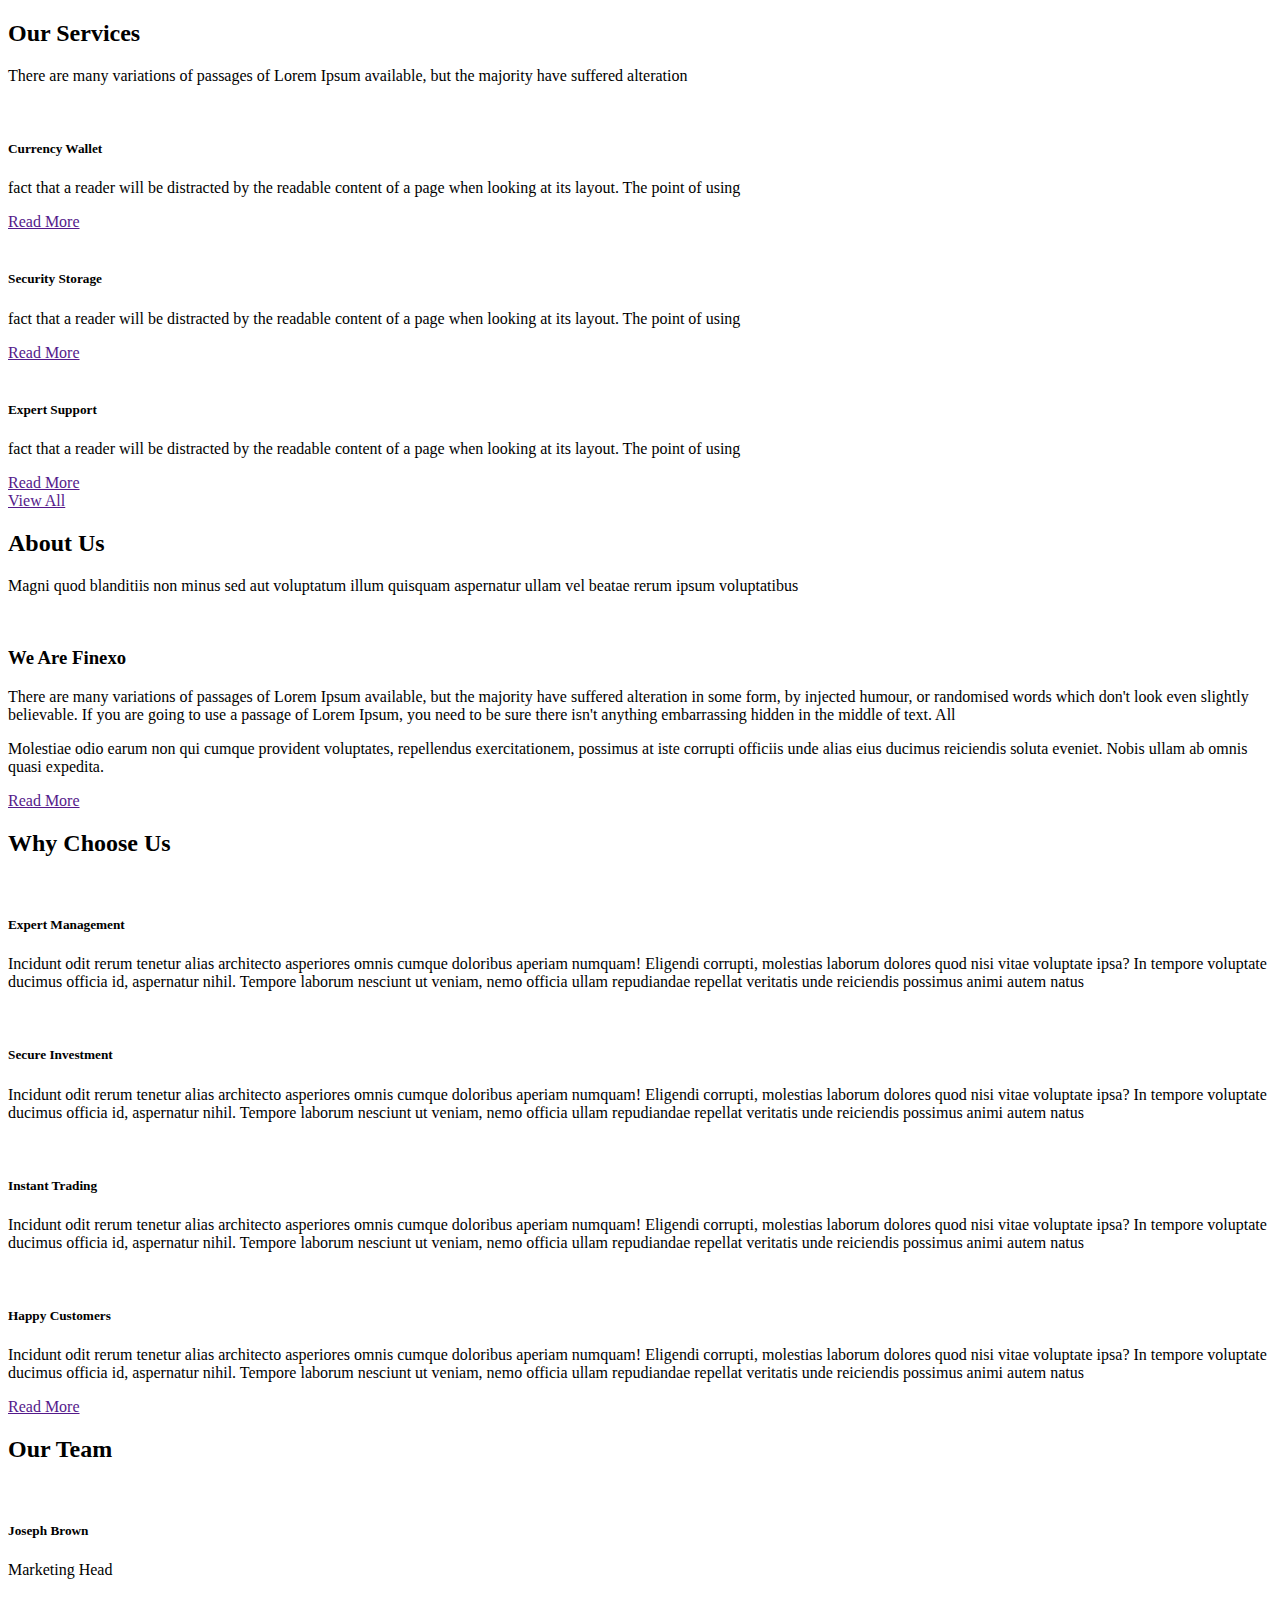
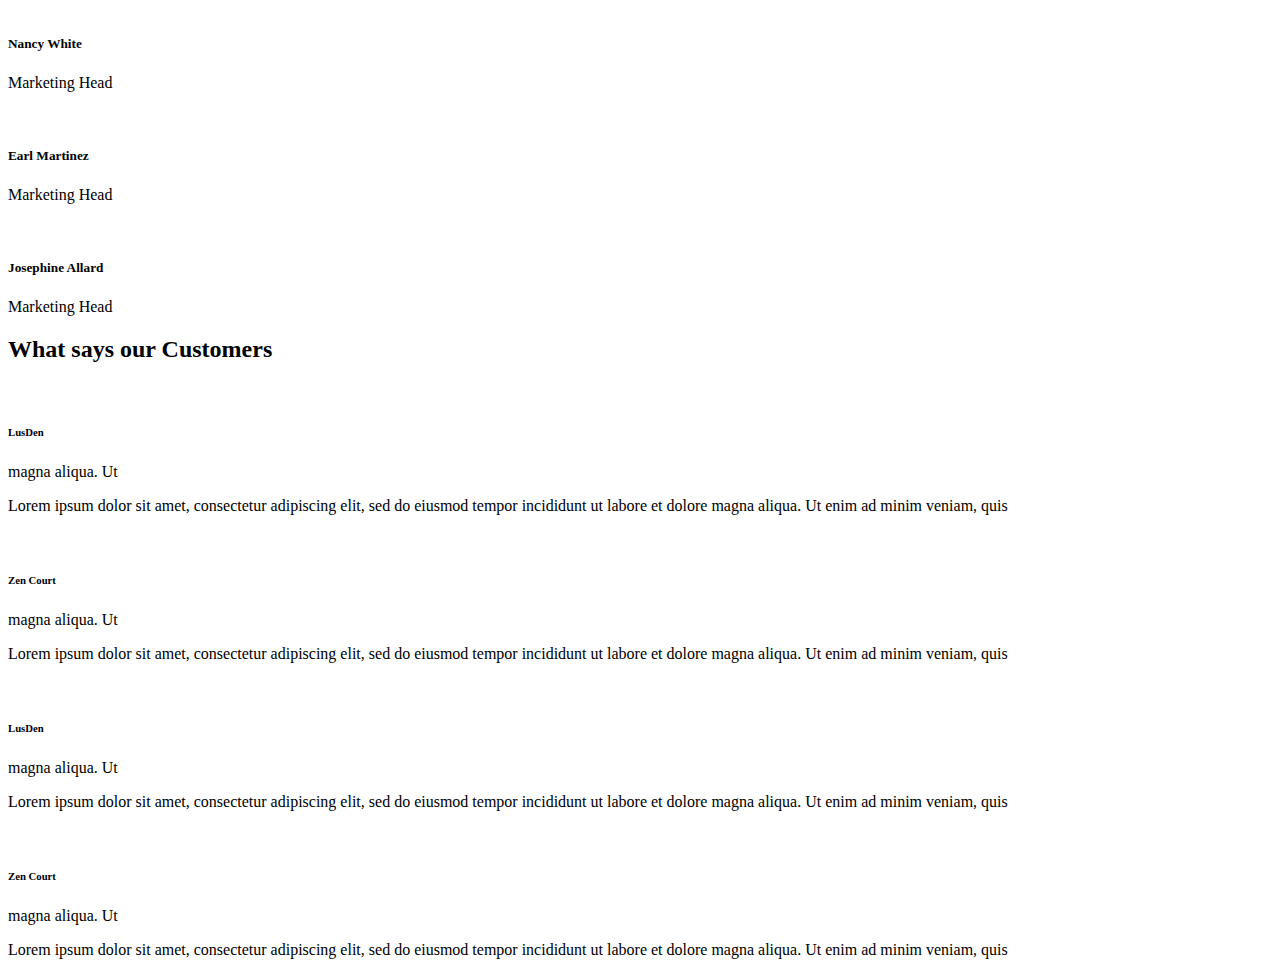
<file: src/main/resources/templates/test/index.html>
<!DOCTYPE html>
<html xmlns:th="http//www.thymeleaf.org"
      xmlns:layout="http://www.ultraq.net.nz/thymeleaf/layout"
      layout:decorate="~{layout/testlayout}">

<div layout:fragment="content">
  <!-- service section -->

  <section class="service_section layout_padding">
    <div class="service_container">
      <div class="container ">
        <div class="heading_container heading_center">
          <h2>
            Our <span>Services</span>
          </h2>
          <p>
            There are many variations of passages of Lorem Ipsum available, but the majority have suffered alteration
          </p>
        </div>
        <div class="row">
          <div class="col-md-4 ">
            <div class="box ">
              <div class="img-box">
                <img th:src="@{/test/images/s1.png}" alt="">
              </div>
              <div class="detail-box">
                <h5>
                  Currency Wallet
                </h5>
                <p>
                  fact that a reader will be distracted by the readable content of a page when looking at its layout.
                  The
                  point of using
                </p>
                <a href="">
                  Read More
                </a>
              </div>
            </div>
          </div>
          <div class="col-md-4 ">
            <div class="box ">
              <div class="img-box">
                <img th:src="@{/test/images/s2.png}" alt="">
              </div>
              <div class="detail-box">
                <h5>
                  Security Storage
                </h5>
                <p>
                  fact that a reader will be distracted by the readable content of a page when looking at its layout.
                  The
                  point of using
                </p>
                <a href="">
                  Read More
                </a>
              </div>
            </div>
          </div>
          <div class="col-md-4 ">
            <div class="box ">
              <div class="img-box">
                <img th:src="@{/test/images/s3.png}" alt="">
              </div>
              <div class="detail-box">
                <h5>
                  Expert Support
                </h5>
                <p>
                  fact that a reader will be distracted by the readable content of a page when looking at its layout.
                  The
                  point of using
                </p>
                <a href="">
                  Read More
                </a>
              </div>
            </div>
          </div>
        </div>
        <div class="btn-box">
          <a href="">
            View All
          </a>
        </div>
      </div>
    </div>
  </section>

  <!-- end service section -->


  <!-- about section -->

  <section class="about_section layout_padding">
    <div class="container  ">
      <div class="heading_container heading_center">
        <h2>
          About <span>Us</span>
        </h2>
        <p>
          Magni quod blanditiis non minus sed aut voluptatum illum quisquam aspernatur ullam vel beatae rerum ipsum voluptatibus
        </p>
      </div>
      <div class="row">
        <div class="col-md-6 ">
          <div class="img-box">
            <img th:src="@{/test/images/about-img.png}" alt="">
          </div>
        </div>
        <div class="col-md-6">
          <div class="detail-box">
            <h3>
              We Are Finexo
            </h3>
            <p>
              There are many variations of passages of Lorem Ipsum available, but the majority have suffered alteration
              in some form, by injected humour, or randomised words which don't look even slightly believable. If you
              are going to use a passage of Lorem Ipsum, you need to be sure there isn't anything embarrassing hidden in
              the middle of text. All
            </p>
            <p>
              Molestiae odio earum non qui cumque provident voluptates, repellendus exercitationem, possimus at iste corrupti officiis unde alias eius ducimus reiciendis soluta eveniet. Nobis ullam ab omnis quasi expedita.
            </p>
            <a href="">
              Read More
            </a>
          </div>
        </div>
      </div>
    </div>
  </section>

  <!-- end about section -->

  <!-- why section -->

  <section class="why_section layout_padding">
    <div class="container">
      <div class="heading_container heading_center">
        <h2>
          Why Choose <span>Us</span>
        </h2>
      </div>
      <div class="why_container">
        <div class="box">
          <div class="img-box">
            <img th:src="@{/test/images/w1.png}" alt="">
          </div>
          <div class="detail-box">
            <h5>
              Expert Management
            </h5>
            <p>
              Incidunt odit rerum tenetur alias architecto asperiores omnis cumque doloribus aperiam numquam! Eligendi corrupti, molestias laborum dolores quod nisi vitae voluptate ipsa? In tempore voluptate ducimus officia id, aspernatur nihil.
              Tempore laborum nesciunt ut veniam, nemo officia ullam repudiandae repellat veritatis unde reiciendis possimus animi autem natus
            </p>
          </div>
        </div>
        <div class="box">
          <div class="img-box">
            <img th:src="@{/test/images/w2.png}" alt="">
          </div>
          <div class="detail-box">
            <h5>
              Secure Investment
            </h5>
            <p>
              Incidunt odit rerum tenetur alias architecto asperiores omnis cumque doloribus aperiam numquam! Eligendi corrupti, molestias laborum dolores quod nisi vitae voluptate ipsa? In tempore voluptate ducimus officia id, aspernatur nihil.
              Tempore laborum nesciunt ut veniam, nemo officia ullam repudiandae repellat veritatis unde reiciendis possimus animi autem natus
            </p>
          </div>
        </div>
        <div class="box">
          <div class="img-box">
            <img th:src="@{/test/images/w3.png}" alt="">
          </div>
          <div class="detail-box">
            <h5>
              Instant Trading
            </h5>
            <p>
              Incidunt odit rerum tenetur alias architecto asperiores omnis cumque doloribus aperiam numquam! Eligendi corrupti, molestias laborum dolores quod nisi vitae voluptate ipsa? In tempore voluptate ducimus officia id, aspernatur nihil.
              Tempore laborum nesciunt ut veniam, nemo officia ullam repudiandae repellat veritatis unde reiciendis possimus animi autem natus
            </p>
          </div>
        </div>
        <div class="box">
          <div class="img-box">
            <img th:src="@{/test/images/w4.png}" alt="">
          </div>
          <div class="detail-box">
            <h5>
              Happy Customers
            </h5>
            <p>
              Incidunt odit rerum tenetur alias architecto asperiores omnis cumque doloribus aperiam numquam! Eligendi corrupti, molestias laborum dolores quod nisi vitae voluptate ipsa? In tempore voluptate ducimus officia id, aspernatur nihil.
              Tempore laborum nesciunt ut veniam, nemo officia ullam repudiandae repellat veritatis unde reiciendis possimus animi autem natus
            </p>
          </div>
        </div>
      </div>
      <div class="btn-box">
        <a href="">
          Read More
        </a>
      </div>
    </div>
  </section>

  <!-- end why section -->

  <!-- team section -->
  <section class="team_section layout_padding">
    <div class="container-fluid">
      <div class="heading_container heading_center">
        <h2 class="">
          Our <span> Team</span>
        </h2>
      </div>

      <div class="team_container">
        <div class="row">
          <div class="col-lg-3 col-sm-6">
            <div class="box ">
              <div class="img-box">
                <img th:src="@{/test/images/team-1.jpg}" class="img1" alt="">
              </div>
              <div class="detail-box">
                <h5>
                  Joseph Brown
                </h5>
                <p>
                  Marketing Head
                </p>
              </div>
              <div class="social_box">
                <a href="#">
                  <i class="fa fa-facebook" aria-hidden="true"></i>
                </a>
                <a href="#">
                  <i class="fa fa-twitter" aria-hidden="true"></i>
                </a>
                <a href="#">
                  <i class="fa fa-linkedin" aria-hidden="true"></i>
                </a>
                <a href="#">
                  <i class="fa fa-instagram" aria-hidden="true"></i>
                </a>
                <a href="#">
                  <i class="fa fa-youtube-play" aria-hidden="true"></i>
                </a>
              </div>
            </div>
          </div>
          <div class="col-lg-3 col-sm-6">
            <div class="box ">
              <div class="img-box">
                <img th:src="@{/test/images/team-2.jpg}" class="img1" alt="">
              </div>
              <div class="detail-box">
                <h5>
                  Nancy White
                </h5>
                <p>
                  Marketing Head
                </p>
              </div>
              <div class="social_box">
                <a href="#">
                  <i class="fa fa-facebook" aria-hidden="true"></i>
                </a>
                <a href="#">
                  <i class="fa fa-twitter" aria-hidden="true"></i>
                </a>
                <a href="#">
                  <i class="fa fa-linkedin" aria-hidden="true"></i>
                </a>
                <a href="#">
                  <i class="fa fa-instagram" aria-hidden="true"></i>
                </a>
                <a href="#">
                  <i class="fa fa-youtube-play" aria-hidden="true"></i>
                </a>
              </div>
            </div>
          </div>
          <div class="col-lg-3 col-sm-6">
            <div class="box ">
              <div class="img-box">
                <img th:src="@{/test/images/team-3.jpg}" class="img1" alt="">
              </div>
              <div class="detail-box">
                <h5>
                  Earl Martinez
                </h5>
                <p>
                  Marketing Head
                </p>
              </div>
              <div class="social_box">
                <a href="#">
                  <i class="fa fa-facebook" aria-hidden="true"></i>
                </a>
                <a href="#">
                  <i class="fa fa-twitter" aria-hidden="true"></i>
                </a>
                <a href="#">
                  <i class="fa fa-linkedin" aria-hidden="true"></i>
                </a>
                <a href="#">
                  <i class="fa fa-instagram" aria-hidden="true"></i>
                </a>
                <a href="#">
                  <i class="fa fa-youtube-play" aria-hidden="true"></i>
                </a>
              </div>
            </div>
          </div>
          <div class="col-lg-3 col-sm-6">
            <div class="box ">
              <div class="img-box">
                <img th:src="@{/test/images/team-4.jpg}" class="img1" alt="">
              </div>
              <div class="detail-box">
                <h5>
                  Josephine Allard
                </h5>
                <p>
                  Marketing Head
                </p>
              </div>
              <div class="social_box">
                <a href="#">
                  <i class="fa fa-facebook" aria-hidden="true"></i>
                </a>
                <a href="#">
                  <i class="fa fa-twitter" aria-hidden="true"></i>
                </a>
                <a href="#">
                  <i class="fa fa-linkedin" aria-hidden="true"></i>
                </a>
                <a href="#">
                  <i class="fa fa-instagram" aria-hidden="true"></i>
                </a>
                <a href="#">
                  <i class="fa fa-youtube-play" aria-hidden="true"></i>
                </a>
              </div>
            </div>
          </div>
        </div>
      </div>
    </div>
  </section>
  <!-- end team section -->


  <!-- client section -->

  <section class="client_section layout_padding">
    <div class="container">
      <div class="heading_container heading_center psudo_white_primary mb_45">
        <h2>
          What says our <span>Customers</span>
        </h2>
      </div>
      <div class="carousel-wrap ">
        <div class="owl-carousel client_owl-carousel">
          <div class="item">
            <div class="box">
              <div class="img-box">
                <img th:src="@{/test/images/client1.jpg}" alt="" class="box-img">
              </div>
              <div class="detail-box">
                <div class="client_id">
                  <div class="client_info">
                    <h6>
                      LusDen
                    </h6>
                    <p>
                      magna aliqua. Ut
                    </p>
                  </div>
                  <i class="fa fa-quote-left" aria-hidden="true"></i>
                </div>
                <p>
                  Lorem ipsum dolor sit amet, consectetur adipiscing elit, sed do eiusmod tempor incididunt ut labore et dolore magna aliqua. Ut enim ad minim veniam, quis </p>
              </div>
            </div>
          </div>
          <div class="item">
            <div class="box">
              <div class="img-box">
                <img th:src="@{/test/images/client2.jpg}" alt="" class="box-img">
              </div>
              <div class="detail-box">
                <div class="client_id">
                  <div class="client_info">
                    <h6>
                      Zen Court
                    </h6>
                    <p>
                      magna aliqua. Ut
                    </p>
                  </div>
                  <i class="fa fa-quote-left" aria-hidden="true"></i>
                </div>
                <p>
                  Lorem ipsum dolor sit amet, consectetur adipiscing elit, sed do eiusmod tempor incididunt ut labore et dolore magna aliqua. Ut enim ad minim veniam, quis </p>
              </div>
            </div>
          </div>
          <div class="item">
            <div class="box">
              <div class="img-box">
                <img th:src="@{/test/images/client1.jpg}" alt="" class="box-img">
              </div>
              <div class="detail-box">
                <div class="client_id">
                  <div class="client_info">
                    <h6>
                      LusDen
                    </h6>
                    <p>
                      magna aliqua. Ut
                    </p>
                  </div>
                  <i class="fa fa-quote-left" aria-hidden="true"></i>
                </div>
                <p>
                  Lorem ipsum dolor sit amet, consectetur adipiscing elit, sed do eiusmod tempor incididunt ut labore et dolore magna aliqua. Ut enim ad minim veniam, quis </p>
              </div>
            </div>
          </div>
          <div class="item">
            <div class="box">
              <div class="img-box">
                <img th:src="@{/test/images/client2.jpg}" alt="" class="box-img">
              </div>
              <div class="detail-box">
                <div class="client_id">
                  <div class="client_info">
                    <h6>
                      Zen Court
                    </h6>
                    <p>
                      magna aliqua. Ut
                    </p>
                  </div>
                  <i class="fa fa-quote-left" aria-hidden="true"></i>
                </div>
                <p>
                  Lorem ipsum dolor sit amet, consectetur adipiscing elit, sed do eiusmod tempor incididunt ut labore et dolore magna aliqua. Ut enim ad minim veniam, quis </p>
              </div>
            </div>
          </div>
        </div>
      </div>
    </div>
  </section>

  <!-- end client section -->
</div>

</html>
</file>
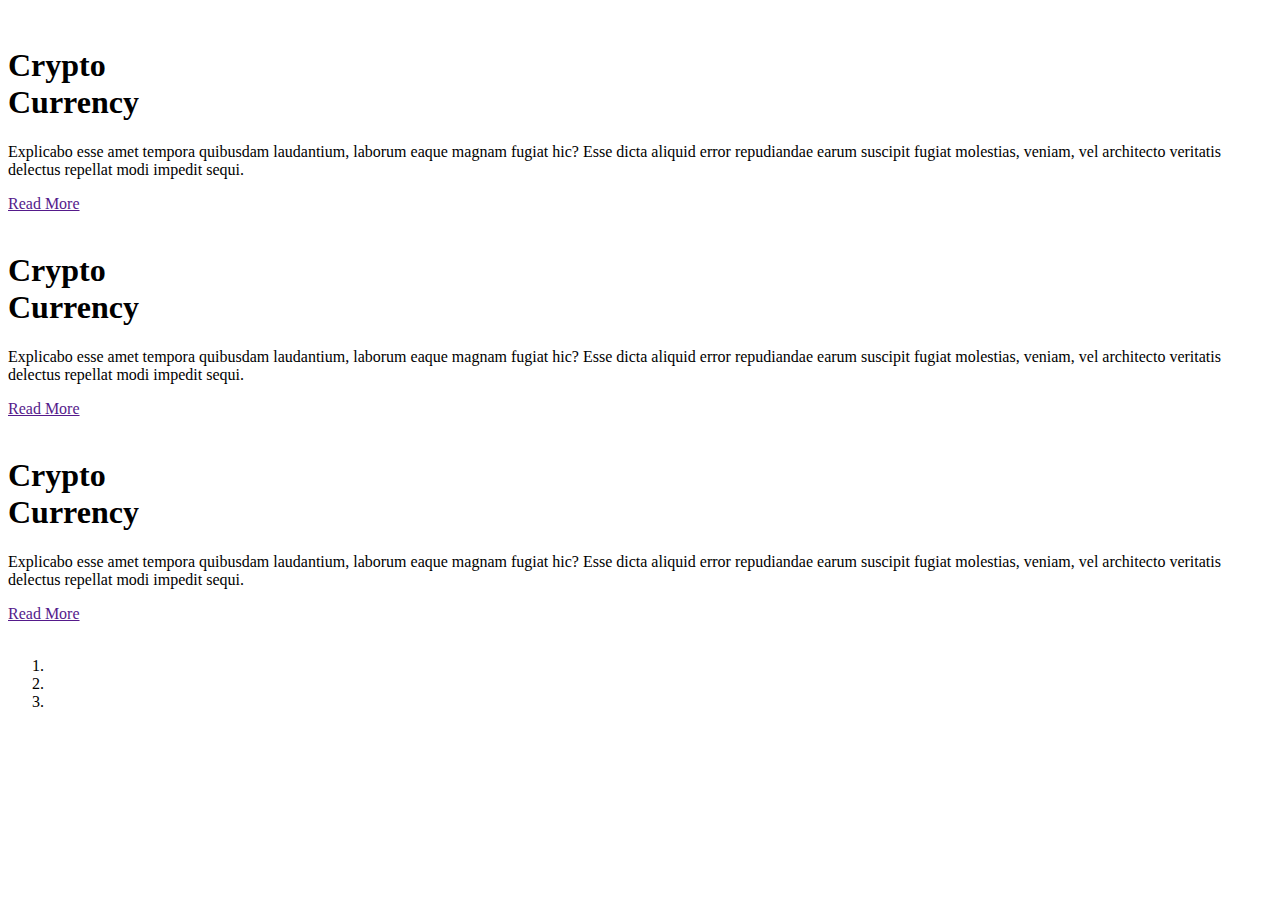
<file: src/main/resources/templates/layout/testlayout.html>
<!DOCTYPE html>
<html lang="kr" xmlns:th="http://www.thymeleaf.org"
      xmlns:layout="http://www.ultraq.net.nz/thymeleaf/layout"
      xmlns:sec="http://www.springframework.org/security/tags">
<head>
        <!-- Basic -->
        <meta charset="utf-8" />
        <meta http-equiv="X-UA-Compatible" content="IE=edge" />
        <!-- Mobile Metas -->
        <meta name="viewport" content="width=device-width, initial-scale=1, shrink-to-fit=no" />
        <!-- Site Metas -->
        <meta name="keywords" content="" />
        <meta name="description" content="" />
        <meta name="author" content="" />
        <link rel="shortcut icon" th:href="@{/test/images/favicon.png}" type="">

        <title> Finexo </title>

        <!-- bootstrap core css -->
        <link rel="stylesheet" type="text/css" th:href="@{/test/css/bootstrap.css}" />

        <!-- fonts style -->
        <link href="https://fonts.googleapis.com/css2?family=Roboto:wght@400;500;700;900&display=swap" rel="stylesheet">

        <!--owl slider stylesheet -->
        <link rel="stylesheet" type="text/css" href="https://cdnjs.cloudflare.com/ajax/libs/OwlCarousel2/2.3.4/assets/owl.carousel.min.css" />

        <!-- font awesome style -->
        <link th:href="@{/test/css/font-awesome.min.css}" rel="stylesheet" />

        <!-- Custom styles for this template -->
        <link th:href="@{/test/css/style.css}" rel="stylesheet" />
        <!-- responsive style -->
        <link th:href="@{/test/css/responsive.css}" rel="stylesheet" />
    <!--    <meta name="_csrf" th:content="${_csrf.token}"/>-->
    <!--    <meta name="_csrf_header" th:content="${_csrf.headerName}"/>-->
</head>
<body>
<div class="hero_area">

        <div class="hero_bg_box">
                <div class="bg_img_box">
                        <img th:src="@{/test/images/hero-bg.png}" alt="">
                </div>
        </div>
<header th:replace="fragments/test/header::header" ></header>
        <!-- slider section -->
        <section class="slider_section ">
                <div id="customCarousel1" class="carousel slide" data-ride="carousel">
                        <div class="carousel-inner">
                                <div class="carousel-item active">
                                        <div class="container ">
                                                <div class="row">
                                                        <div class="col-md-6 ">
                                                                <div class="detail-box">
                                                                        <h1>
                                                                                Crypto <br>
                                                                                Currency
                                                                        </h1>
                                                                        <p>
                                                                                Explicabo esse amet tempora quibusdam laudantium, laborum eaque magnam fugiat hic? Esse dicta aliquid error repudiandae earum suscipit fugiat molestias, veniam, vel architecto veritatis delectus repellat modi impedit sequi.
                                                                        </p>
                                                                        <div class="btn-box">
                                                                                <a href="" class="btn1">
                                                                                        Read More
                                                                                </a>
                                                                        </div>
                                                                </div>
                                                        </div>
                                                        <div class="col-md-6">
                                                                <div class="img-box">
                                                                        <img th:src="@{/test/images/slider-img.png}" alt="">
                                                                </div>
                                                        </div>
                                                </div>
                                        </div>
                                </div>
                                <div class="carousel-item ">
                                        <div class="container ">
                                                <div class="row">
                                                        <div class="col-md-6 ">
                                                                <div class="detail-box">
                                                                        <h1>
                                                                                Crypto <br>
                                                                                Currency
                                                                        </h1>
                                                                        <p>
                                                                                Explicabo esse amet tempora quibusdam laudantium, laborum eaque magnam fugiat hic? Esse dicta aliquid error repudiandae earum suscipit fugiat molestias, veniam, vel architecto veritatis delectus repellat modi impedit sequi.
                                                                        </p>
                                                                        <div class="btn-box">
                                                                                <a href="" class="btn1">
                                                                                        Read More
                                                                                </a>
                                                                        </div>
                                                                </div>
                                                        </div>
                                                        <div class="col-md-6">
                                                                <div class="img-box">
                                                                        <img th:src="@{/test/images/slider-img.png}" alt="">
                                                                </div>
                                                        </div>
                                                </div>
                                        </div>
                                </div>
                                <div class="carousel-item">
                                        <div class="container ">
                                                <div class="row">
                                                        <div class="col-md-6 ">
                                                                <div class="detail-box">
                                                                        <h1>
                                                                                Crypto <br>
                                                                                Currency
                                                                        </h1>
                                                                        <p>
                                                                                Explicabo esse amet tempora quibusdam laudantium, laborum eaque magnam fugiat hic? Esse dicta aliquid error repudiandae earum suscipit fugiat molestias, veniam, vel architecto veritatis delectus repellat modi impedit sequi.
                                                                        </p>
                                                                        <div class="btn-box">
                                                                                <a href="" class="btn1">
                                                                                        Read More
                                                                                </a>
                                                                        </div>
                                                                </div>
                                                        </div>
                                                        <div class="col-md-6">
                                                                <div class="img-box">
                                                                        <img th:src="@{/test/images/slider-img.png}" alt="">
                                                                </div>
                                                        </div>
                                                </div>
                                        </div>
                                </div>
                        </div>
                        <ol class="carousel-indicators">
                                <li data-target="#customCarousel1" data-slide-to="0" class="active"></li>
                                <li data-target="#customCarousel1" data-slide-to="1"></li>
                                <li data-target="#customCarousel1" data-slide-to="2"></li>
                        </ol>
                </div>

        </section>
</div>
<!-- end slider section -->
<div layout:fragment="content" class="content"></div>
<div th:replace="fragments/test/footer::footer"></div>
</body>
</html>
</file>
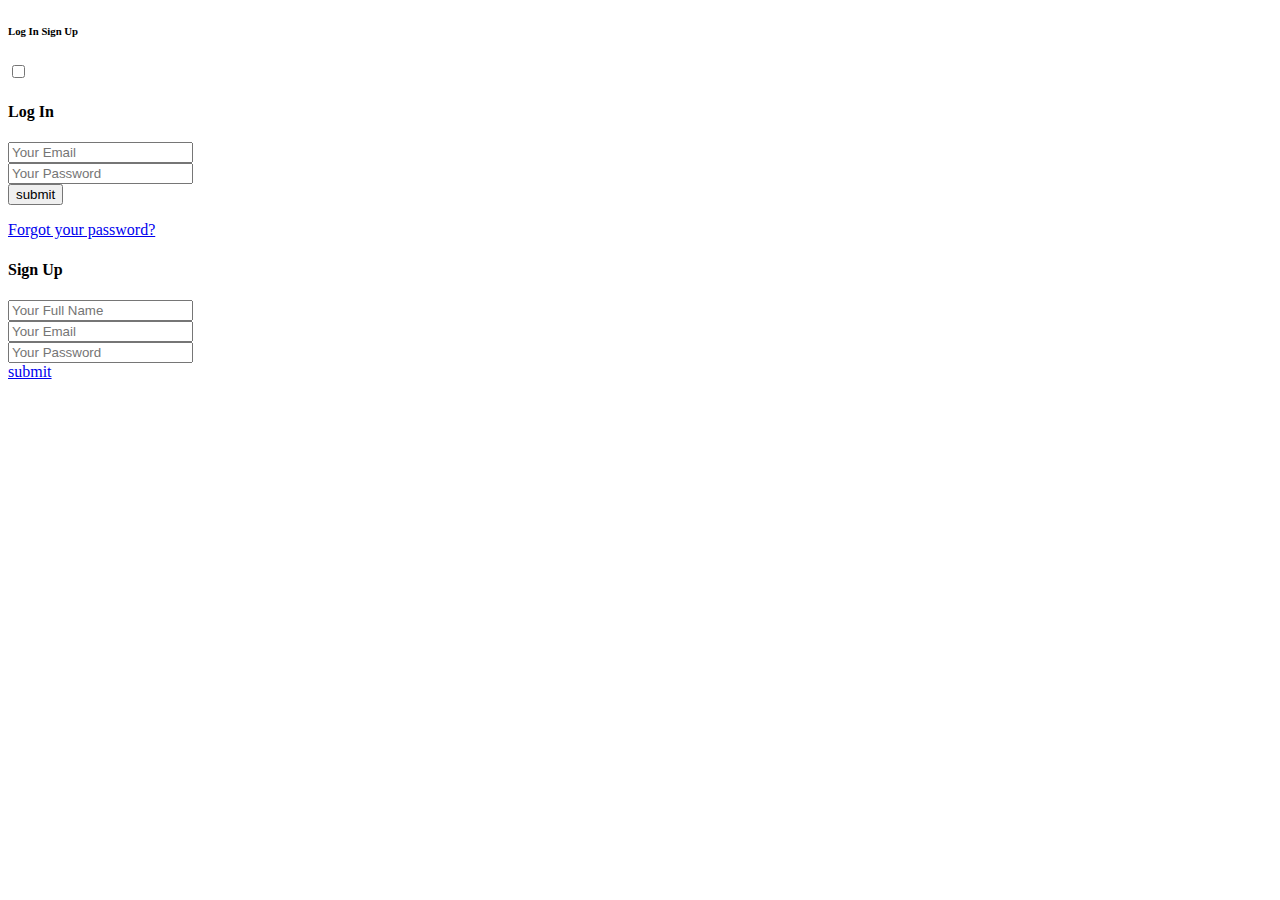
<file: src/main/resources/templates/login/login.html>
<!DOCTYPE html>
<html lang="en">
<head>
    <meta charset="UTF-8">
    <title>Welcome!</title>
    <link rel="stylesheet" th:href="@{/login/login.css}">
</head>
<body>
<div class="section">
    <div class="container">
        <div class="row full-height justify-content-center">
            <div class="col-12 text-center align-self-center py-5">
                <div class="section pb-5 pt-5 pt-sm-2 text-center">
                    <h6 class="mb-0 pb-3"><span>Log In </span><span>Sign Up</span></h6>
                    <input class="checkbox" type="checkbox" id="reg-log" name="reg-log"/>
                    <label for="reg-log"></label>
                    <div class="card-3d-wrap mx-auto">
                        <div class="card-3d-wrapper">
                            <div class="card-front">
                                <div class="center-wrap">
                                    <div class="section text-center">
                                        <h4 class="mb-4 pb-3">Log In</h4>
                                        <form th:action="@{/userapi/login}" method="post">
                                        <div class="form-group">
                                            <input type="email" name="logmail" class="form-style" placeholder="Your Email" id="logmail" autocomplete="off">
                                            <i class="input-icon uil uil-at"></i>
                                        </div>
                                        <div class="form-group mt-2">
                                            <input type="password" name="logpass" class="form-style" placeholder="Your Password" id="logpass" autocomplete="off">
                                            <i class="input-icon uil uil-lock-alt"></i>
                                        </div>
                                        <button type="submit" class="btn mt-4">submit</button>
                                        <p class="mb-0 mt-4 text-center"><a href="#0" class="link">Forgot your password?</a></p>
                                        </form>
                                    </div>
                                </div>
                            </div>
                            <div class="card-back">
                                <div class="center-wrap">
                                    <div class="section text-center">
                                        <h4 class="mb-4 pb-3">Sign Up</h4>
                                        <div class="form-group">
                                            <input type="text" name="logname" class="form-style" placeholder="Your Full Name" id="signname" autocomplete="off">
                                            <i class="input-icon uil uil-user"></i>
                                        </div>
                                        <div class="form-group mt-2">
                                            <input type="email" name="logemail" class="form-style" placeholder="Your Email" id="signmail" autocomplete="off">
                                            <i class="input-icon uil uil-at"></i>
                                        </div>
                                        <div class="form-group mt-2">
                                            <input type="password" name="logpass" class="form-style" placeholder="Your Password" id="signpass" autocomplete="off">
                                            <i class="input-icon uil uil-lock-alt"></i>
                                        </div>
                                        <a href="#" class="btn mt-4">submit</a>
                                    </div>
                                </div>
                            </div>
                        </div>
                    </div>
                </div>
            </div>
        </div>
    </div>
</div>
</body>
</html>
</file>
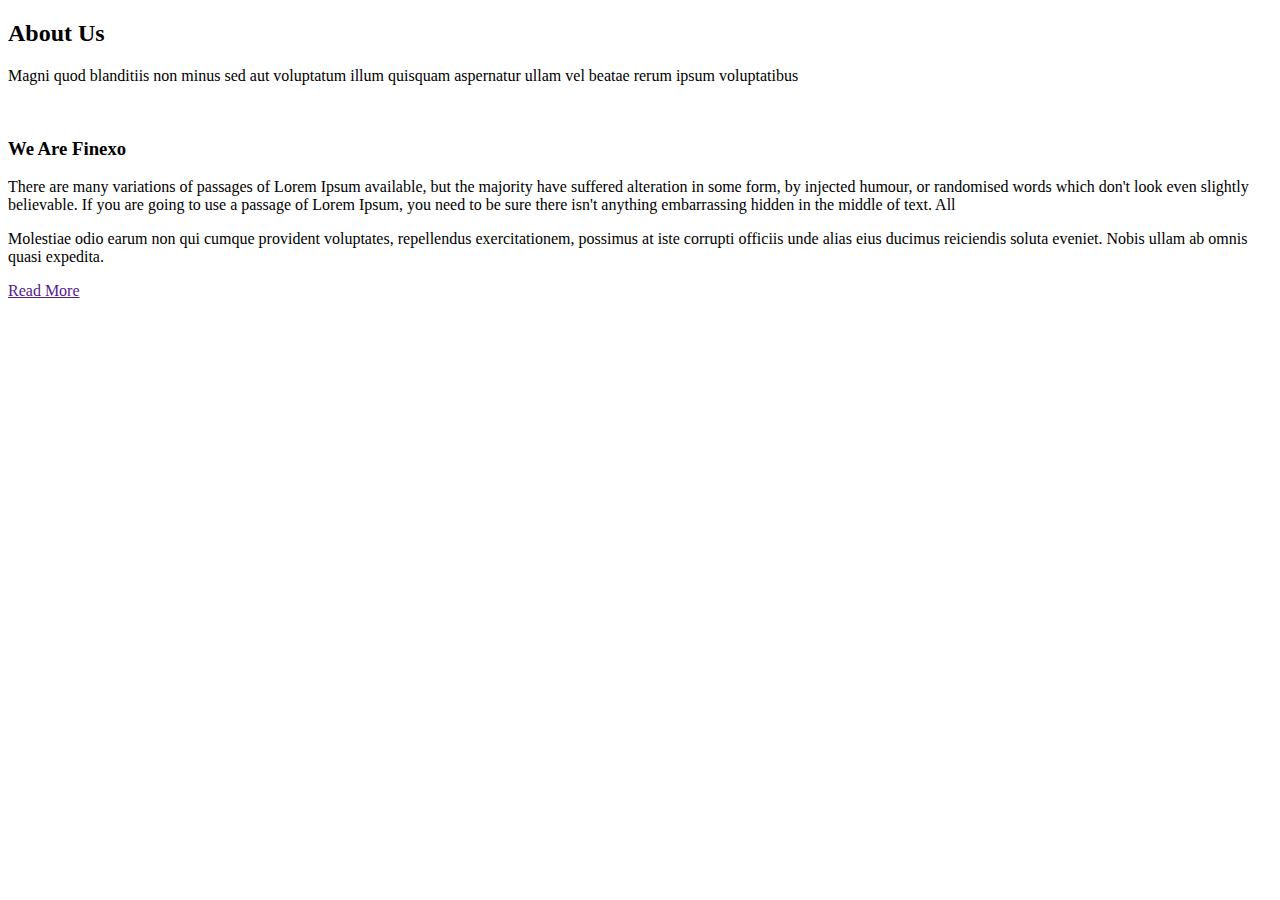
<file: src/main/resources/templates/test/about.html>
<!DOCTYPE html>
<html xmlns:th="http//www.thymeleaf.org"
      xmlns:layout="http://www.ultraq.net.nz/thymeleaf/layout"
      layout:decorate="~{layout/sublayout}">

<div layout:fragment="content" >
  <!-- about section -->

  <section class="about_section layout_padding">
    <div class="container  ">
      <div class="heading_container heading_center">
        <h2>
          About <span>Us</span>
        </h2>
        <p>
          Magni quod blanditiis non minus sed aut voluptatum illum quisquam aspernatur ullam vel beatae rerum ipsum voluptatibus
        </p>
      </div>
      <div class="row">
        <div class="col-md-6 ">
          <div class="img-box">
            <img th:src="@{/test/images/about-img.png}" alt="">
          </div>
        </div>
        <div class="col-md-6">
          <div class="detail-box">
            <h3>
              We Are Finexo
            </h3>
            <p>
              There are many variations of passages of Lorem Ipsum available, but the majority have suffered alteration
              in some form, by injected humour, or randomised words which don't look even slightly believable. If you
              are going to use a passage of Lorem Ipsum, you need to be sure there isn't anything embarrassing hidden in
              the middle of text. All
            </p>
            <p>
              Molestiae odio earum non qui cumque provident voluptates, repellendus exercitationem, possimus at iste corrupti officiis unde alias eius ducimus reiciendis soluta eveniet. Nobis ullam ab omnis quasi expedita.
            </p>
            <a href="">
              Read More
            </a>
          </div>
        </div>
      </div>
    </div>
  </section>

  <!-- end about section -->

</div>

</html>
</file>
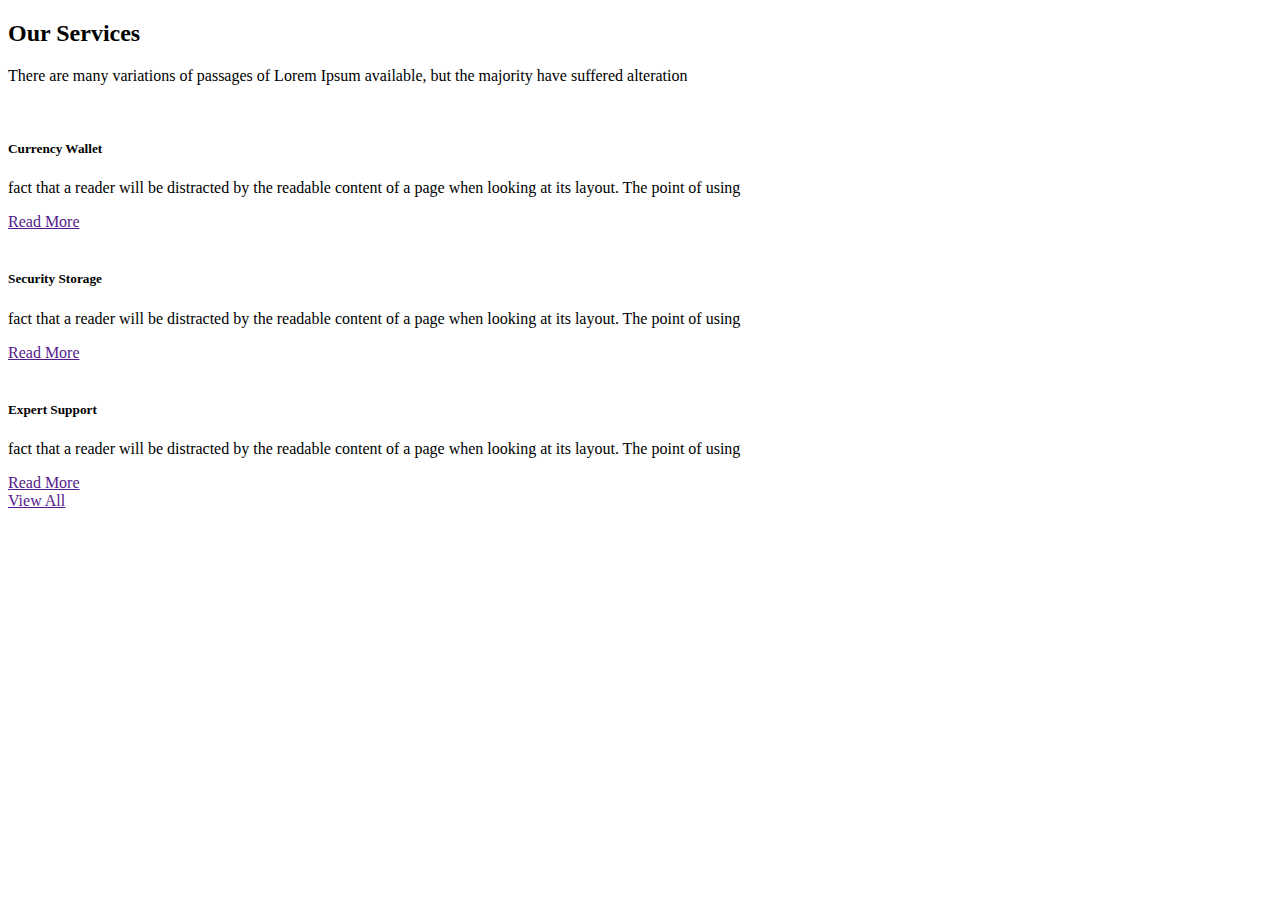
<file: src/main/resources/templates/test/service.html>
<!DOCTYPE html>
<html xmlns:th="http//www.thymeleaf.org"
      xmlns:layout="http://www.ultraq.net.nz/thymeleaf/layout"
      layout:decorate="~{layout/sublayout}">

<div layout:fragment="content" >

  <!-- service section -->
  <section class="service_section layout_padding">
    <div class="service_container">
      <div class="container ">
        <div class="heading_container heading_center">
          <h2>
            Our <span>Services</span>
          </h2>
          <p>
            There are many variations of passages of Lorem Ipsum available, but the majority have suffered alteration
          </p>
        </div>
        <div class="row">
          <div class="col-md-4 ">
            <div class="box ">
              <div class="img-box">
                <img th:src="@{/test/images/s1.png}" alt="">
              </div>
              <div class="detail-box">
                <h5>
                  Currency Wallet
                </h5>
                <p>
                  fact that a reader will be distracted by the readable content of a page when looking at its layout.
                  The
                  point of using
                </p>
                <a href="">
                  Read More
                </a>
              </div>
            </div>
          </div>
          <div class="col-md-4 ">
            <div class="box ">
              <div class="img-box">
                <img th:src="@{/test/images/s2.png}" alt="">
              </div>
              <div class="detail-box">
                <h5>
                  Security Storage
                </h5>
                <p>
                  fact that a reader will be distracted by the readable content of a page when looking at its layout.
                  The
                  point of using
                </p>
                <a href="">
                  Read More
                </a>
              </div>
            </div>
          </div>
          <div class="col-md-4 ">
            <div class="box ">
              <div class="img-box">
                <img th:src="@{/test/images/s3.png}" alt="">
              </div>
              <div class="detail-box">
                <h5>
                  Expert Support
                </h5>
                <p>
                  fact that a reader will be distracted by the readable content of a page when looking at its layout.
                  The
                  point of using
                </p>
                <a href="">
                  Read More
                </a>
              </div>
            </div>
          </div>
        </div>
        <div class="btn-box">
          <a href="">
            View All
          </a>
        </div>
      </div>
    </div>
  </section>

  <!-- end service section -->
</div>

</html>
</file>
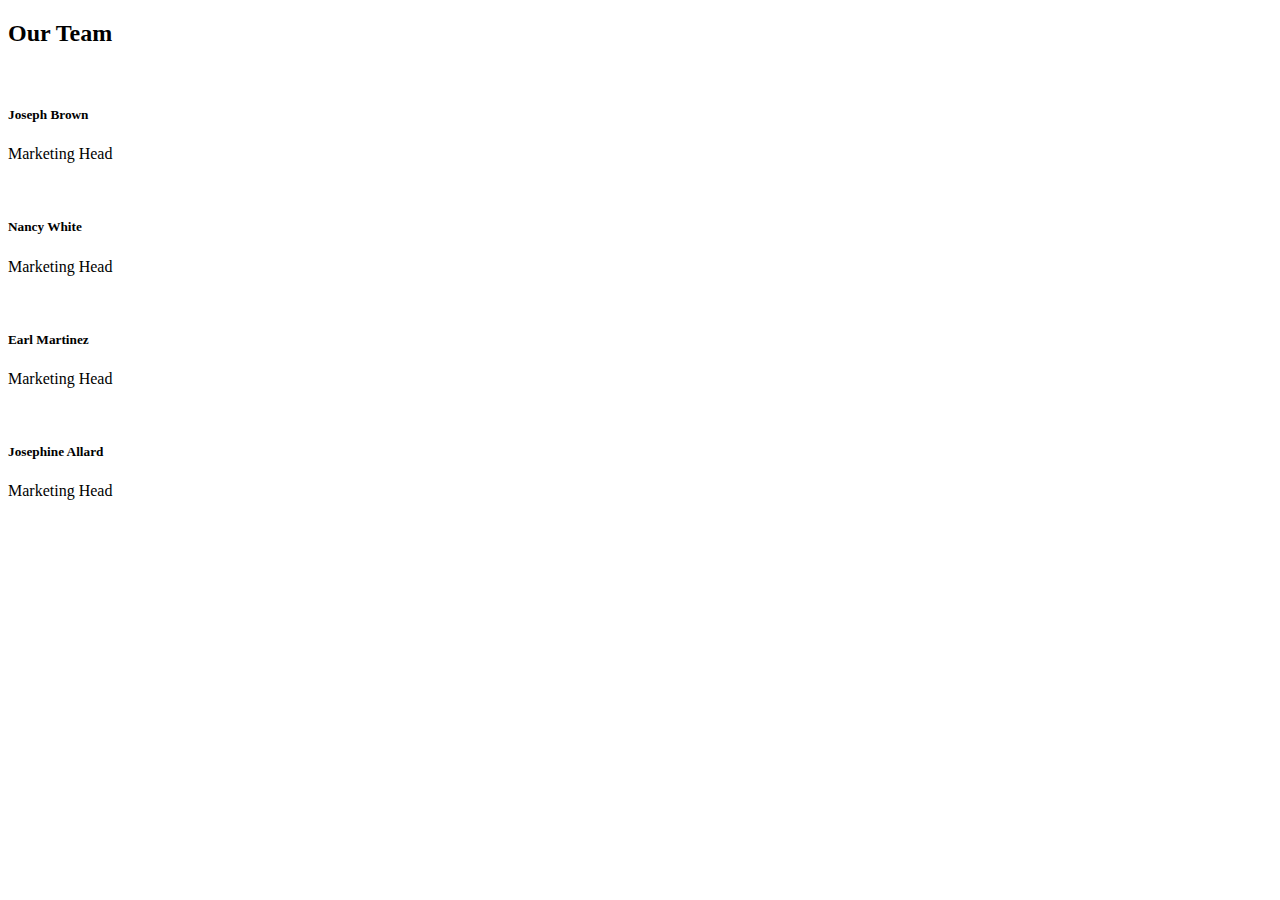
<file: src/main/resources/templates/test/team.html>
<!DOCTYPE html>
<html xmlns:th="http//www.thymeleaf.org"
      xmlns:layout="http://www.ultraq.net.nz/thymeleaf/layout"
      layout:decorate="~{layout/sublayout}">

<div layout:fragment="content" >
  <!-- team section -->
  <section class="team_section layout_padding">
    <div class="container-fluid">
      <div class="heading_container heading_center">
        <h2 class="">
          Our <span> Team</span>
        </h2>
      </div>

      <div class="team_container">
        <div class="row">
          <div class="col-lg-3 col-sm-6">
            <div class="box ">
              <div class="img-box">
                <img th:src="@{/test/images/team-1.jpg}" class="img1" alt="">
              </div>
              <div class="detail-box">
                <h5>
                  Joseph Brown
                </h5>
                <p>
                  Marketing Head
                </p>
              </div>
              <div class="social_box">
                <a href="#">
                  <i class="fa fa-facebook" aria-hidden="true"></i>
                </a>
                <a href="#">
                  <i class="fa fa-twitter" aria-hidden="true"></i>
                </a>
                <a href="#">
                  <i class="fa fa-linkedin" aria-hidden="true"></i>
                </a>
                <a href="#">
                  <i class="fa fa-instagram" aria-hidden="true"></i>
                </a>
                <a href="#">
                  <i class="fa fa-youtube-play" aria-hidden="true"></i>
                </a>
              </div>
            </div>
          </div>
          <div class="col-lg-3 col-sm-6">
            <div class="box ">
              <div class="img-box">
                <img th:src="@{/test/images/team-2.jpg}" class="img1" alt="">
              </div>
              <div class="detail-box">
                <h5>
                  Nancy White
                </h5>
                <p>
                  Marketing Head
                </p>
              </div>
              <div class="social_box">
                <a href="#">
                  <i class="fa fa-facebook" aria-hidden="true"></i>
                </a>
                <a href="#">
                  <i class="fa fa-twitter" aria-hidden="true"></i>
                </a>
                <a href="#">
                  <i class="fa fa-linkedin" aria-hidden="true"></i>
                </a>
                <a href="#">
                  <i class="fa fa-instagram" aria-hidden="true"></i>
                </a>
                <a href="#">
                  <i class="fa fa-youtube-play" aria-hidden="true"></i>
                </a>
              </div>
            </div>
          </div>
          <div class="col-lg-3 col-sm-6">
            <div class="box ">
              <div class="img-box">
                <img th:src="@{/test/images/team-3.jpg}" class="img1" alt="">
              </div>
              <div class="detail-box">
                <h5>
                  Earl Martinez
                </h5>
                <p>
                  Marketing Head
                </p>
              </div>
              <div class="social_box">
                <a href="#">
                  <i class="fa fa-facebook" aria-hidden="true"></i>
                </a>
                <a href="#">
                  <i class="fa fa-twitter" aria-hidden="true"></i>
                </a>
                <a href="#">
                  <i class="fa fa-linkedin" aria-hidden="true"></i>
                </a>
                <a href="#">
                  <i class="fa fa-instagram" aria-hidden="true"></i>
                </a>
                <a href="#">
                  <i class="fa fa-youtube-play" aria-hidden="true"></i>
                </a>
              </div>
            </div>
          </div>
          <div class="col-lg-3 col-sm-6">
            <div class="box ">
              <div class="img-box">
                <img th:src="@{/test/images/team-4.jpg}" class="img1" alt="">
              </div>
              <div class="detail-box">
                <h5>
                  Josephine Allard
                </h5>
                <p>
                  Marketing Head
                </p>
              </div>
              <div class="social_box">
                <a href="#">
                  <i class="fa fa-facebook" aria-hidden="true"></i>
                </a>
                <a href="#">
                  <i class="fa fa-twitter" aria-hidden="true"></i>
                </a>
                <a href="#">
                  <i class="fa fa-linkedin" aria-hidden="true"></i>
                </a>
                <a href="#">
                  <i class="fa fa-instagram" aria-hidden="true"></i>
                </a>
                <a href="#">
                  <i class="fa fa-youtube-play" aria-hidden="true"></i>
                </a>
              </div>
            </div>
          </div>
        </div>
      </div>
    </div>
  </section>
  <!-- end team section -->
</div>
</html>
</file>
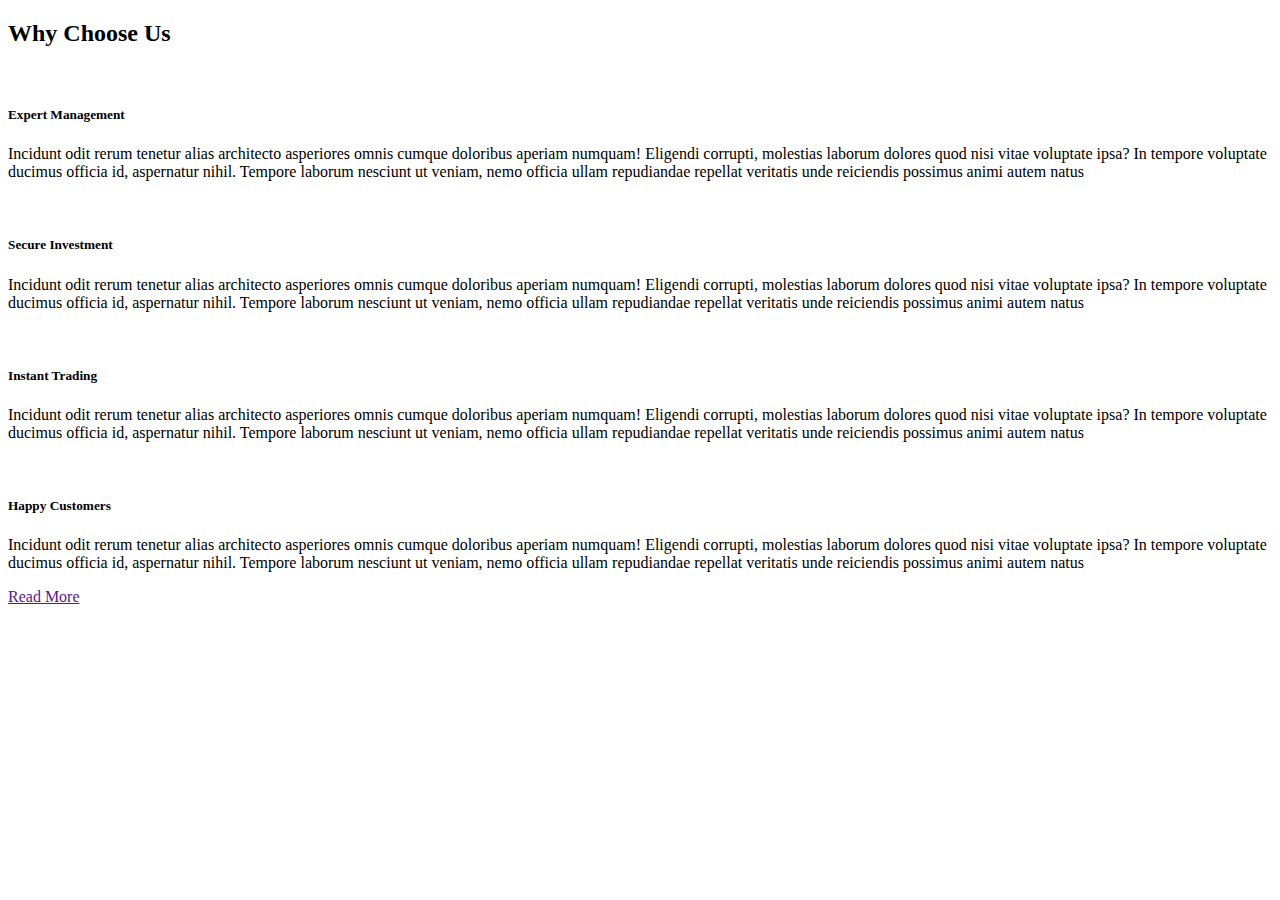
<file: src/main/resources/templates/test/why.html>
<!DOCTYPE html>
<html xmlns:th="http//www.thymeleaf.org"
      xmlns:layout="http://www.ultraq.net.nz/thymeleaf/layout"
      layout:decorate="~{layout/sublayout}">

<div layout:fragment="content" >
  <!-- why section -->

  <section class="why_section layout_padding">
    <div class="container">
      <div class="heading_container heading_center">
        <h2>
          Why Choose <span>Us</span>
        </h2>
      </div>
      <div class="why_container">
        <div class="box">
          <div class="img-box">
            <img th:src="@{/test/images/w1.png}" alt="">
          </div>
          <div class="detail-box">
            <h5>
              Expert Management
            </h5>
            <p>
              Incidunt odit rerum tenetur alias architecto asperiores omnis cumque doloribus aperiam numquam! Eligendi corrupti, molestias laborum dolores quod nisi vitae voluptate ipsa? In tempore voluptate ducimus officia id, aspernatur nihil.
              Tempore laborum nesciunt ut veniam, nemo officia ullam repudiandae repellat veritatis unde reiciendis possimus animi autem natus
            </p>
          </div>
        </div>
        <div class="box">
          <div class="img-box">
            <img th:src="@{/test/images/w2.png}" alt="">
          </div>
          <div class="detail-box">
            <h5>
              Secure Investment
            </h5>
            <p>
              Incidunt odit rerum tenetur alias architecto asperiores omnis cumque doloribus aperiam numquam! Eligendi corrupti, molestias laborum dolores quod nisi vitae voluptate ipsa? In tempore voluptate ducimus officia id, aspernatur nihil.
              Tempore laborum nesciunt ut veniam, nemo officia ullam repudiandae repellat veritatis unde reiciendis possimus animi autem natus
            </p>
          </div>
        </div>
        <div class="box">
          <div class="img-box">
            <img th:src="@{/test/images/w3.png}" alt="">
          </div>
          <div class="detail-box">
            <h5>
              Instant Trading
            </h5>
            <p>
              Incidunt odit rerum tenetur alias architecto asperiores omnis cumque doloribus aperiam numquam! Eligendi corrupti, molestias laborum dolores quod nisi vitae voluptate ipsa? In tempore voluptate ducimus officia id, aspernatur nihil.
              Tempore laborum nesciunt ut veniam, nemo officia ullam repudiandae repellat veritatis unde reiciendis possimus animi autem natus
            </p>
          </div>
        </div>
        <div class="box">
          <div class="img-box">
            <img th:src="@{/test/images/w4.png}" alt="">
          </div>
          <div class="detail-box">
            <h5>
              Happy Customers
            </h5>
            <p>
              Incidunt odit rerum tenetur alias architecto asperiores omnis cumque doloribus aperiam numquam! Eligendi corrupti, molestias laborum dolores quod nisi vitae voluptate ipsa? In tempore voluptate ducimus officia id, aspernatur nihil.
              Tempore laborum nesciunt ut veniam, nemo officia ullam repudiandae repellat veritatis unde reiciendis possimus animi autem natus
            </p>
          </div>
        </div>
      </div>
      <div class="btn-box">
        <a href="">
          Read More
        </a>
      </div>
    </div>
  </section>

  <!-- end why section -->
</div>

</html>
</file>
